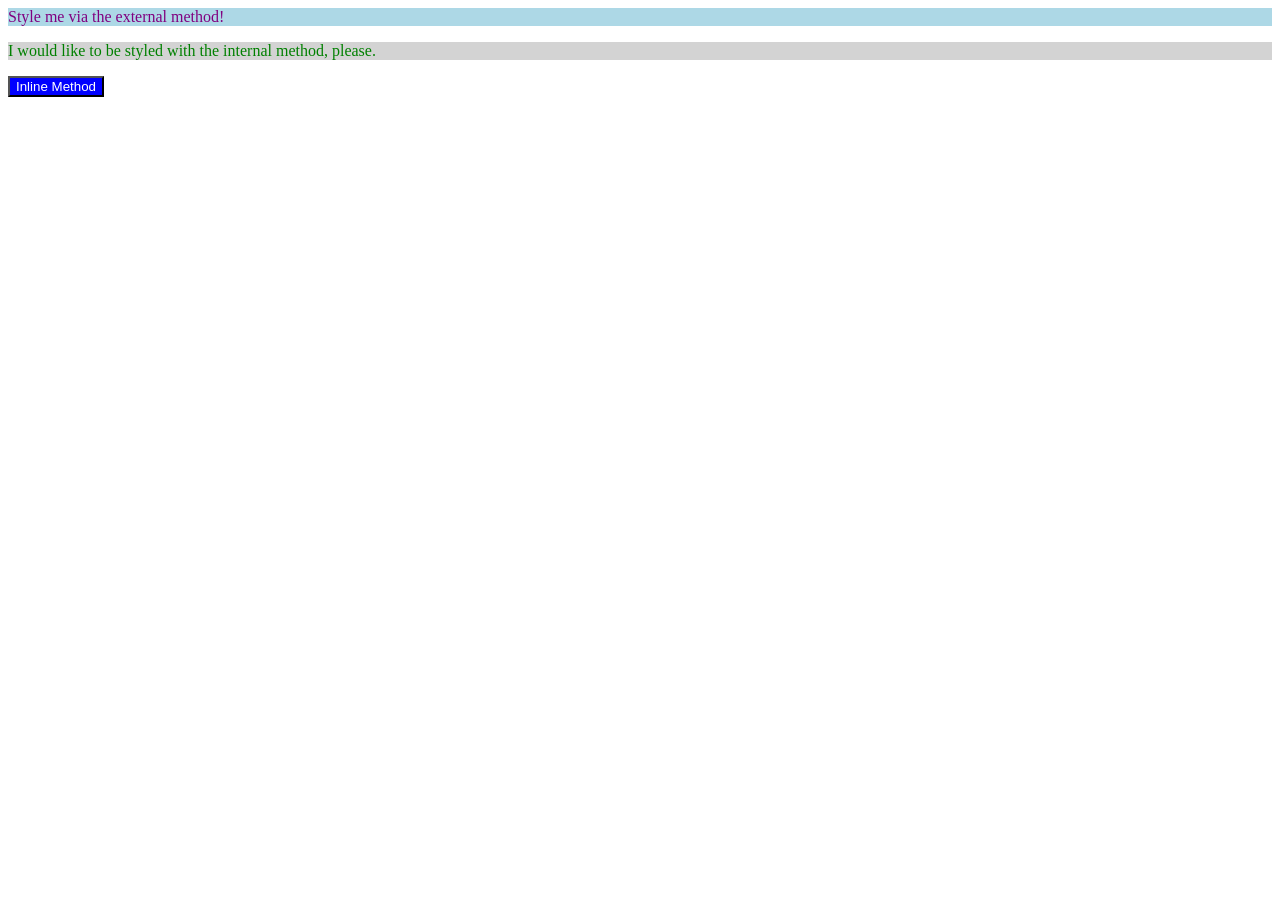
<file: foundations/intro-to-css/01-css-methods/index.html>
<!DOCTYPE html>
<html lang="en">
  <head>
    <style>
      p{
        color: green;
        background-color: lightgray;        
      }
    </style>
    <meta charset="UTF-8">
    <meta http-equiv="X-UA-Compatible" content="IE=edge">
    <meta name="viewport" content="width=device-width, initial-scale=1.0">
    <link rel="stylesheet" href="style.css">
    <title>Methods for Adding CSS</title>
  </head>
  <body>
    <div>Style me via the external method!</div>
    <p>I would like to be styled with the internal method, please.</p>
    <button style="color: white; background-color: blue;">Inline Method</button>
  </body>
</html>
</file>
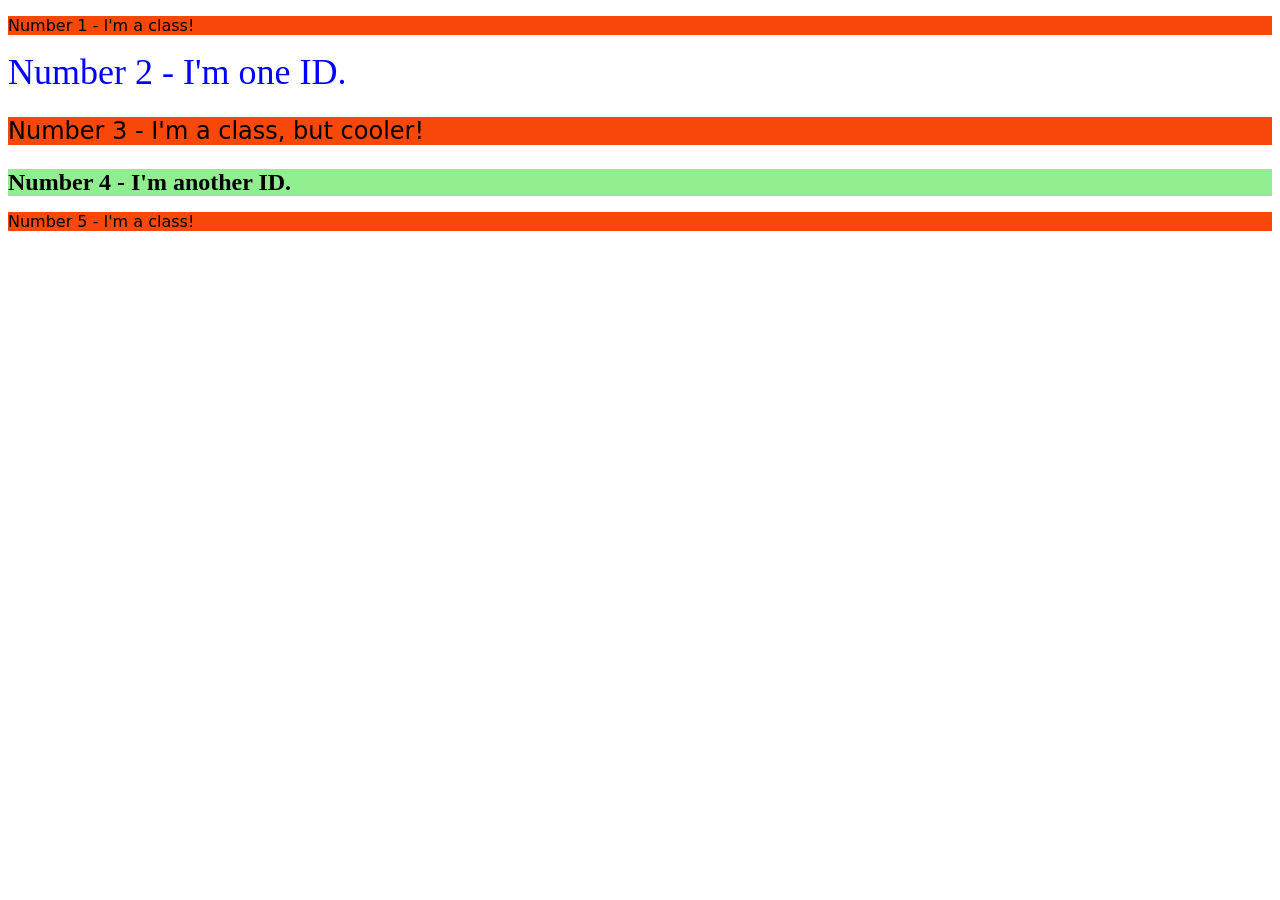
<file: foundations/intro-to-css/02-class-id-selectors/index.html>
<!DOCTYPE html>
<html lang="en">
  <head>
    <meta charset="UTF-8">
    <meta http-equiv="X-UA-Compatible" content="IE=edge">
    <meta name="viewport" content="width=device-width, initial-scale=1.0">
    <title>Class and ID Selectors</title>
    <link rel="stylesheet" href="style.css">
  </head>
  <body>
    <p class= "odd" >Number 1 - I'm a class!</p>
    <div id="secondID">Number 2 - I'm one ID.</div>
    <p class= "odd cooler">Number 3 - I'm a class, but cooler!</p>
    <div id="fourthID">Number 4 - I'm another ID.</div>
    <p class= odd>Number 5 - I'm a class!</p>
  </body>
</html>
</file>
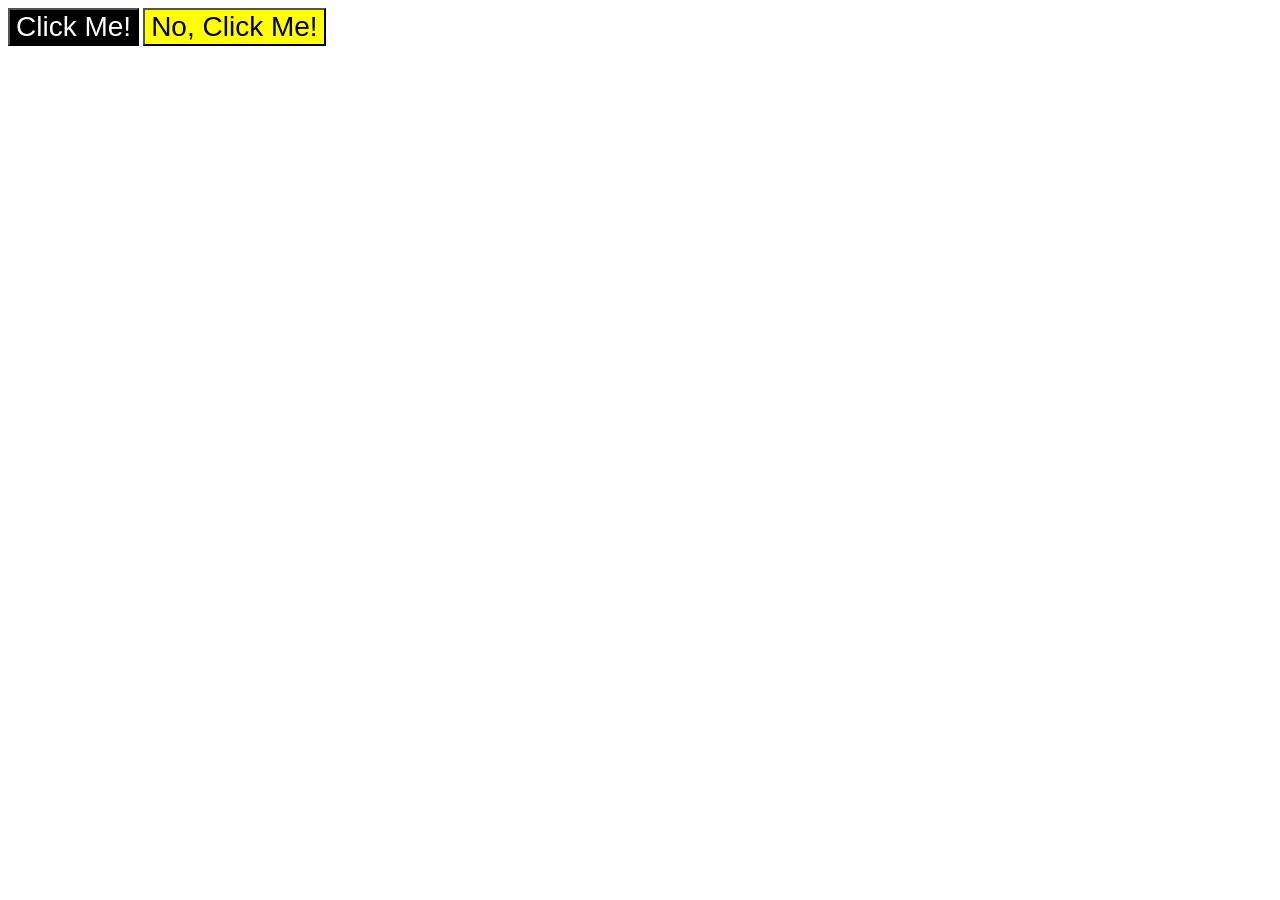
<file: foundations/intro-to-css/03-grouping-selectors/index.html>
<!DOCTYPE html>
<html lang="en">
  <head>
    <meta charset="UTF-8">
    <meta http-equiv="X-UA-Compatible" content="IE=edge">
    <meta name="viewport" content="width=device-width, initial-scale=1.0">
    <title>Grouping Selectors</title>
    <link rel="stylesheet" href="style.css">
  </head>
  <body>
    <button class= "boton clickme">Click Me!</button>
    <button class= "boton noclickme">No, Click Me!</button>
  </body>
</html>
</file>
<file: foundations/intro-to-css/01-css-methods/style.css>
div {
    color: purple;
    background-color: lightblue;
}
</file>
<file: foundations/intro-to-css/02-class-id-selectors/style.css>
/* Add CSS Styling */

.odd {
  background-color: rgb(247, 72, 9);
  font-family: Verdana, "DejaVu Sans", sans-serif;
}

.cooler {
  font-size: 24px;
}

#secondID {
  color:blue;
  font-size: 36px;
}

#fourthID {
  background-color: lightgreen;
  font-size: 24px;
  font-weight: bold;
}
</file>
<file: foundations/intro-to-css/03-grouping-selectors/style.css>
/* Add CSS Styling */

.boton{
    font-size: 28px;
    font-family: helvetica, "times new roman", sans-serif;
}

.boton.clickme{
    color: white;
    background-color: black;
}

.boton.noclickme{
    background-color: yellow;
}
</file>
